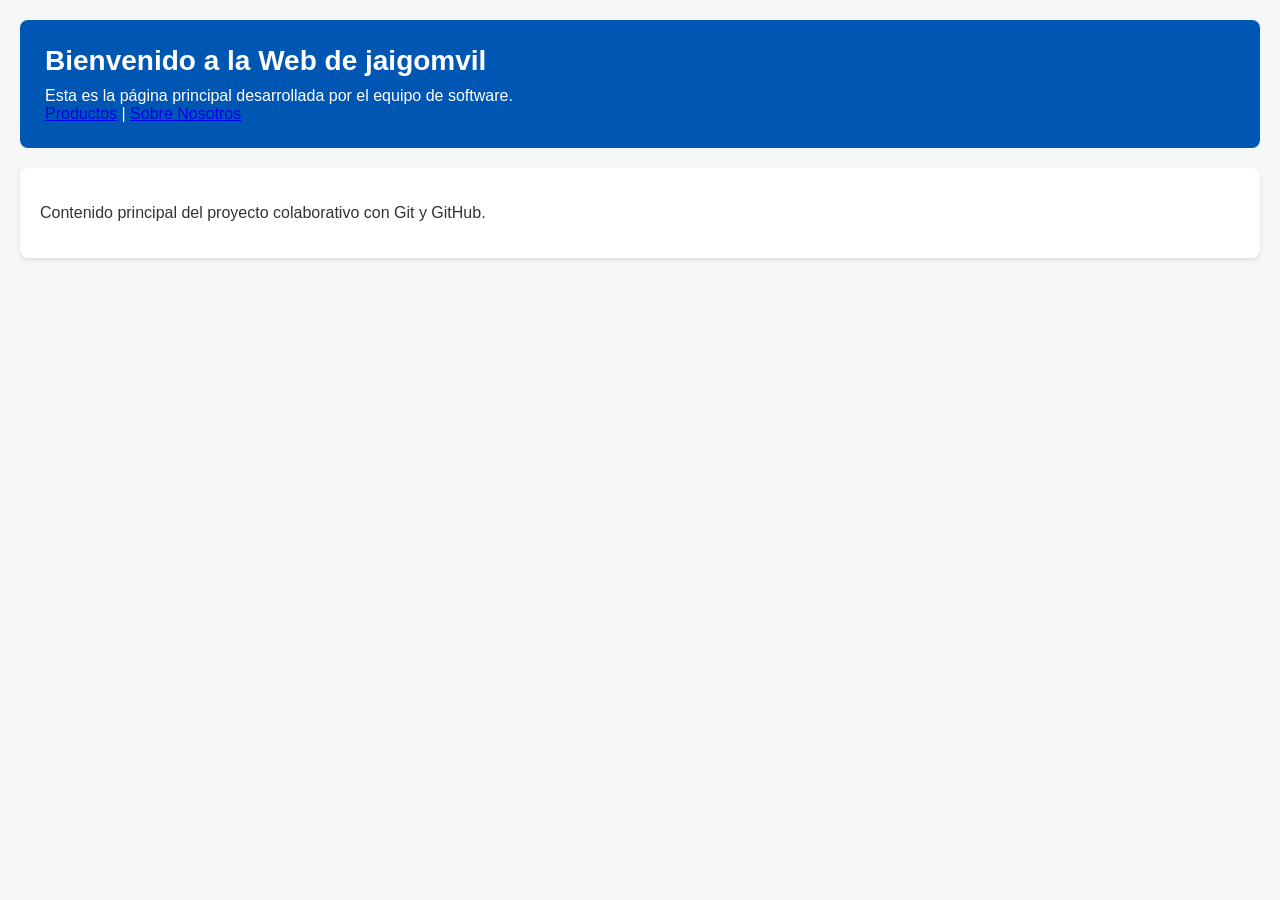
<file: index.html>
<!DOCTYPE html>
<html lang="es">
<head>
    <meta charset="UTF-8">
    <meta name="viewport" content="width=device-width, initial-scale=1.0">
    <title>Portal Web - jaigomvil</title>
    <link rel="stylesheet" href="estilos.css">
</head>
<body>
    <header>
        <h1>Bienvenido a la Web de jaigomvil</h1>
        <p>Esta es la página principal desarrollada por el equipo de software.</p>
        <nav>
            <a href="productos.html">Productos</a> |
            <a href="sobre_nosotros.html">Sobre Nosotros</a>
        </nav>
    </header>
    <main>
        <section id="contenido">
            <p>Contenido principal del proyecto colaborativo con Git y GitHub.</p>
        </section>
    </main>
</body>
</html>
</file>
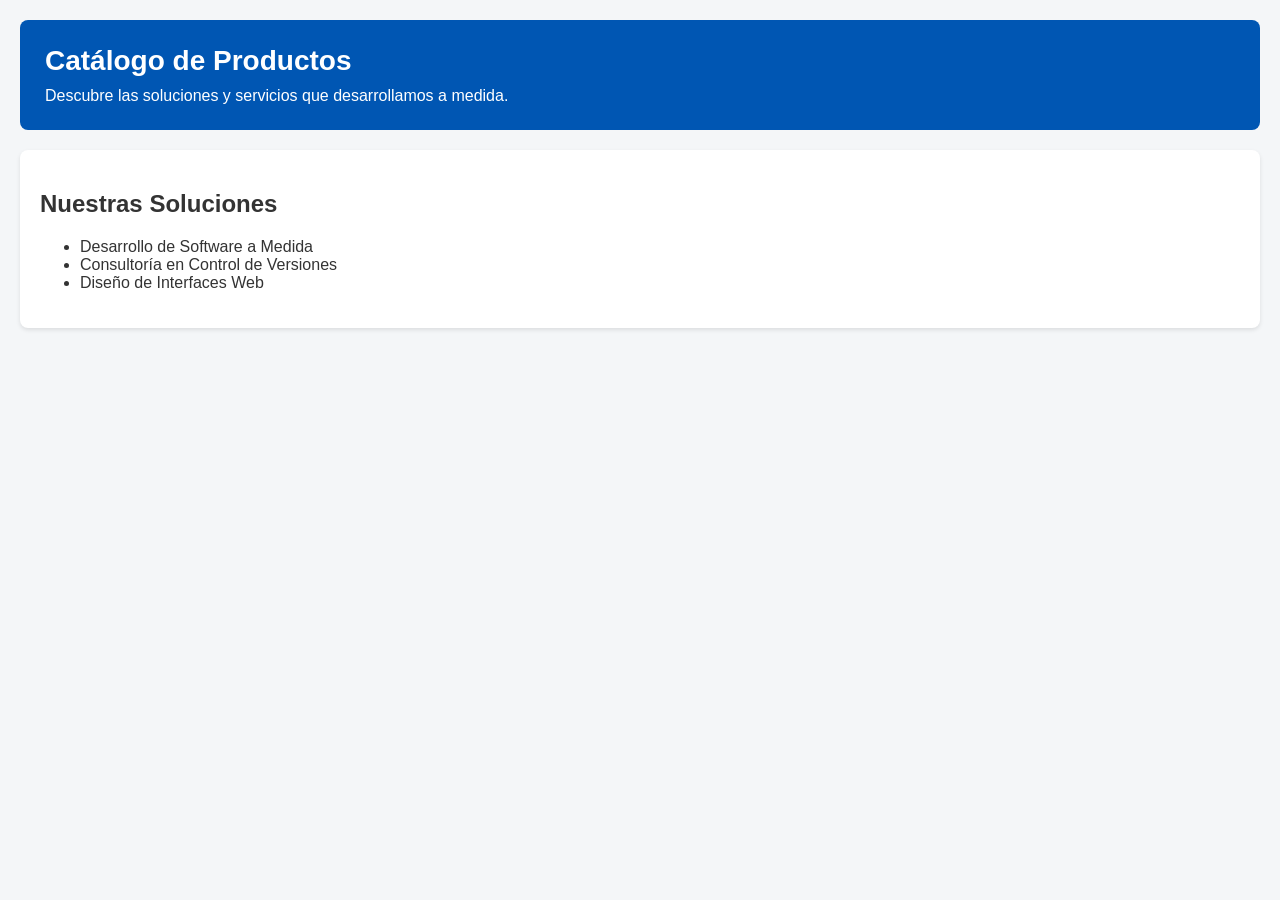
<file: productos.html>
<!DOCTYPE html>
<html lang="es">
<head>
    <meta charset="UTF-8">
    <meta name="viewport" content="width=device-width, initial-scale=1.0">
    <title>Productos - jaigomvil</title>
    <link rel="stylesheet" href="estilos.css">
</head>
<body>
    <header>
        <h1>Catálogo de Productos</h1>
        <p>Descubre las soluciones y servicios que desarrollamos a medida.</p>
    </header>
    <main>
        <section class="catalogo">
            <h2>Nuestras Soluciones</h2>
            <ul>
                <li>Desarrollo de Software a Medida</li>
                <li>Consultoría en Control de Versiones</li>
                <li>Diseño de Interfaces Web</li>
            </ul>
        </section>
    </main>
</body>
</html>
</file>
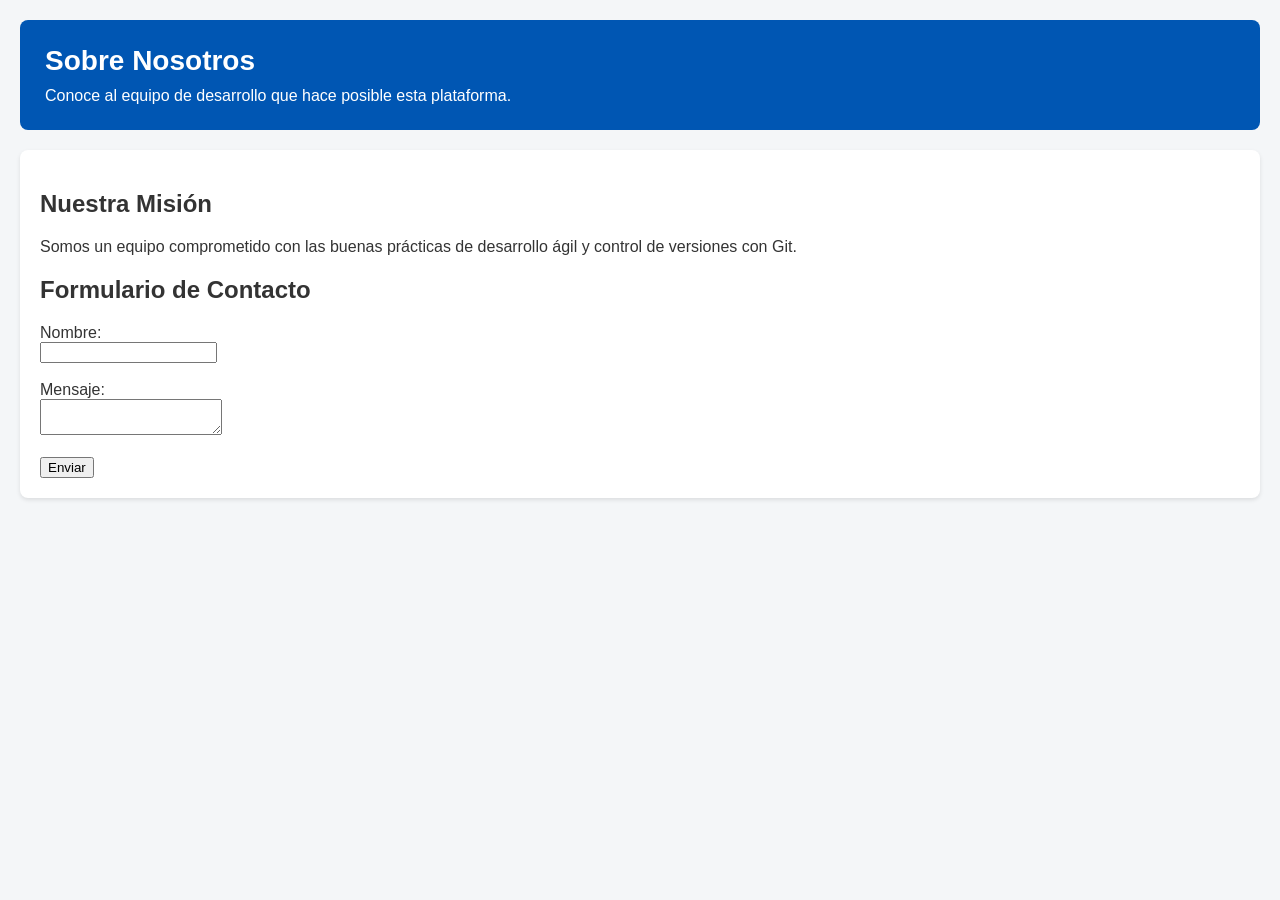
<file: sobre_nosotros.html>
<!DOCTYPE html>
<html lang="es">
<head>
    <meta charset="UTF-8">
    <meta name="viewport" content="width=device-width, initial-scale=1.0">
    <title>Sobre Nosotros - jaigomvil</title>
    <link rel="stylesheet" href="estilos.css">
</head>
<body>
    <header>
        <h1>Sobre Nosotros</h1>
        <p>Conoce al equipo de desarrollo que hace posible esta plataforma.</p>
    </header>
    <main>
        <section class="equipo">
            <h2>Nuestra Misión</h2>
            <p>Somos un equipo comprometido con las buenas prácticas de desarrollo ágil y control de versiones con Git.</p>
        </section>
        <section class="contacto">
            <h2>Formulario de Contacto</h2>
            <form>
                <label for="nombre">Nombre:</label><br>
                <input type="text" id="nombre" name="nombre"><br><br>
                <label for="mensaje">Mensaje:</label><br>
                <textarea id="mensaje" name="mensaje"></textarea><br><br>
                <button type="button">Enviar</button>
            </form>
        </section>
    </main>
</body>
</html>
</file>
<file: estilos.css>
body {
    font-family: Arial, sans-serif;
    margin: 0;
    padding: 20px;
    background-color: #f4f6f8;
    color: #333333;
}

header {
    background-color: #0056b3;
    color: #ffffff;
    padding: 25px;
    border-radius: 8px;
    margin-bottom: 20px;
}

header h1 {
    margin: 0 0 10px 0;
    font-size: 28px;
}

header p {
    margin: 0;
    font-size: 16px;
}

main {
    background-color: #ffffff;
    padding: 20px;
    border-radius: 8px;
    box-shadow: 0 2px 4px rgba(0, 0, 0, 0.1);
}
</file>
